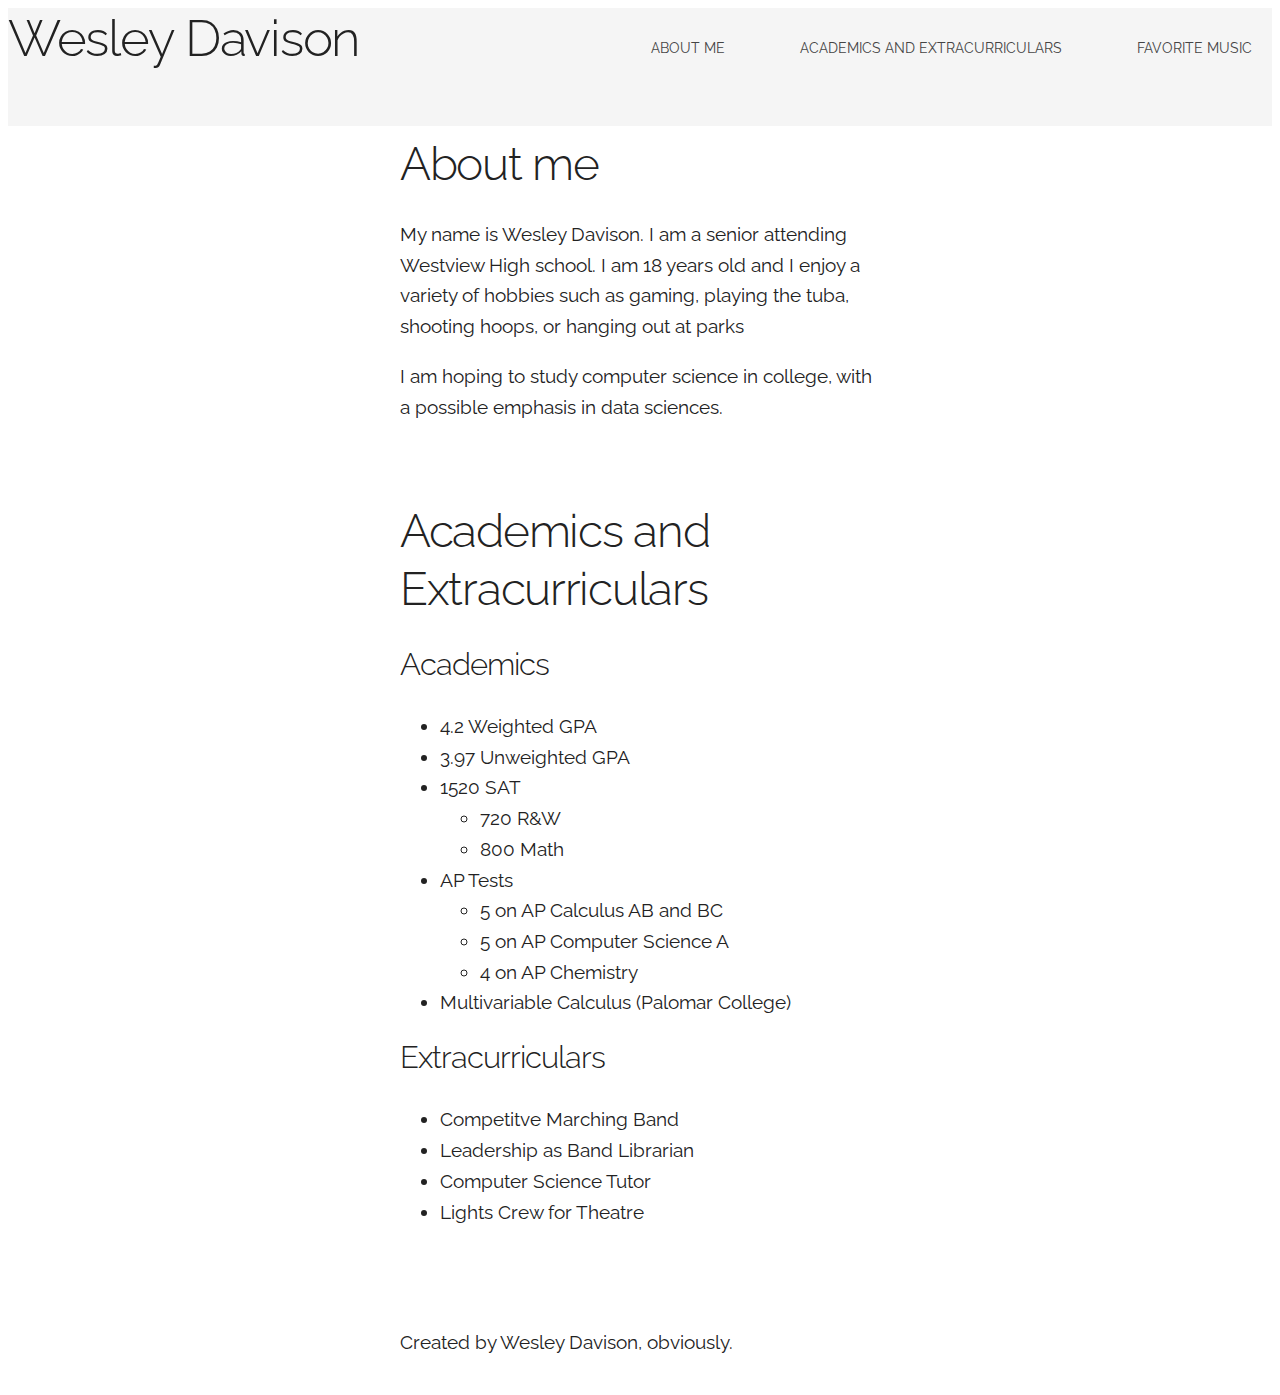
<file: index.html>
<!DOCTYPE html>
<html>

    <!-- Title of the webpage -->
    <head>
        <!-- Basic Page Needs
        –––––––––––––––––––––––––––––––––––––––––––––––––– -->
        <meta charset="utf-8">
        <title>Wesley's Website</title>
        <link rel="stylesheet" href="stylesheet.css">
        <link href="//fonts.googleapis.com/css?family=Raleway:400,300,600" rel="stylesheet" type="text/css">
    </head>

    <body >
        <!-- Use for linking to other pages -->
        
        <header>
            <nav>
                <ul>
                    <li><a href="#aboutme">About me</a><br></li>
                    <li><a href="#info">Academics and Extracurriculars</a></li>
                    <li><a href="music.html">Favorite Music</a></li>
                </ul> 
            </nav>
            <h1>Wesley Davison</h1><br>
            
        </header>
        
        <main class="container">
        <!-- About Me -->
        <section class="">
            <h2>About me</h2>
            <article>
                <p>My name is Wesley Davison. I am a senior attending Westview High school. I am 18 years old and I enjoy
                a variety of hobbies such as gaming, playing the tuba, shooting hoops, or hanging out at parks
                </p> 
                <p>I am hoping to study computer science in college, with a possible emphasis in data sciences.</p>
                
            </article>
            <br><br>
        </section>

        <!-- Academics and Extracurriculars -->
        <section class="">
            <h2>Academics and Extracurriculars</h2> 
            <h4>Academics</h4>
            <article>
                <ul>
                    <li>4.2 Weighted GPA</li>
                    <li>3.97 Unweighted GPA</li>
                    <li>1520 SAT</li>
                        <ul>
                            <li>720 R&W</li>
                            <li>800 Math</li>
                        </ul>
                    <li>AP Tests</li>
                        <ul>
                            <li>5 on AP Calculus AB and BC</li>
                            <li>5 on AP Computer Science A</li>
                            <li>4 on AP Chemistry</li>
                        </ul>
                    <li>Multivariable Calculus (Palomar College)</li>
                </ul>
            </article>
            <h4>Extracurriculars</h4>
            <article>
                <ul>
                    <li>Competitve Marching Band </li>
                    <li>Leadership as Band Librarian</li>
                    <li>Computer Science Tutor</li>
                    <li>Lights Crew for Theatre</li>
                </ul>
            </article>
            <br><br>
        </section>

        

       
        <footer>
            <p>Created by Wesley Davison, obviously.</p>
        </footer>

    </body> 
     
</html>
</file>
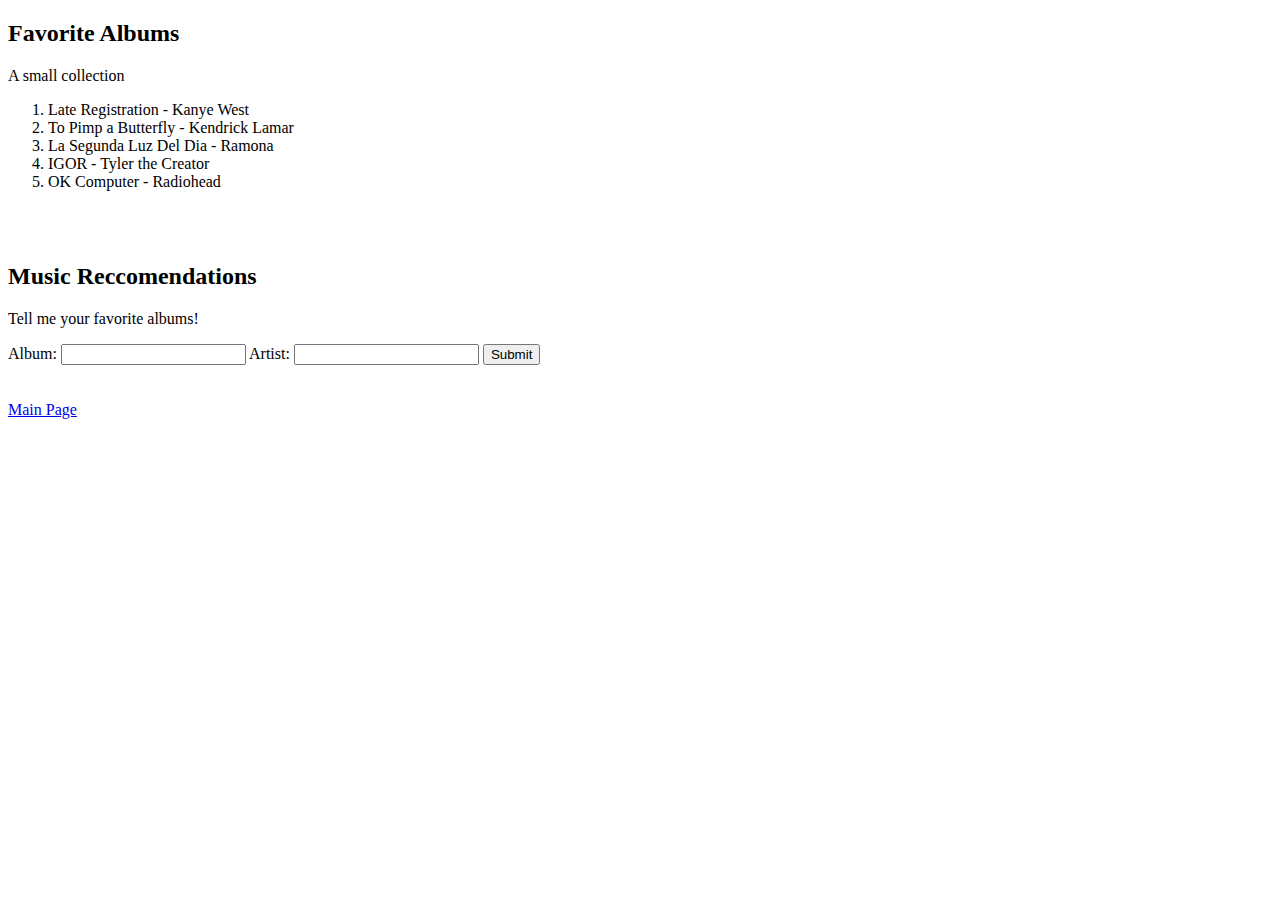
<file: music.html>
<!DOCTYPE html>
<html>
     <!-- Title of the webpage -->
     <head>
        <title>Favorite Music</title>
    </head>
    <body>
        <main>
            <!-- Music List -->
            <section>
                <h2>Favorite Albums</h2>
                <article>
                    <p>A small collection</p>
                    <ol>
                        <li>Late Registration - Kanye West</li>
                        <li>To Pimp a Butterfly - Kendrick Lamar</li>
                        <li>La Segunda Luz Del Dia - Ramona</li>
                         <li>IGOR - Tyler the Creator</li>
                        <li>OK Computer - Radiohead</li>
                    </ol>
                </article>
                <br><br>
            </section>
            <!-- Form -->
            <section>
                <h2>Music Reccomendations</h2>
                <p>Tell me your favorite albums!</p>
                <form method="GET" action="/results.txt">
                    <label for="album">Album:</label>
                    <input type="text" name="album" id="album" required>
                    <label for="artist">Artist:</label>
                    <input type="text" name="artist" id="artist" required>
                    <input type="submit" value="Submit" id="submit">
                </form>
                <br><br>
            </section>
        </main>
        <nav>
            <a href="index.html">Main Page</a><br> 
        </nav>
    </body>
</html>
</file>
<file: stylesheet.css>
/* Typography
–––––––––––––––––––––––––––––––––––––––––––––––––– */
html {
    font-size: 80%; }
h1, h2, h3, h4, h5, h6 {
    margin-top: 0;
    margin-bottom: 2rem;
    font-weight: 300; }
  h1 { font-size: 4.0rem; line-height: 1.2;  letter-spacing: -.1rem;}
  h2 { font-size: 3.6rem; line-height: 1.25; letter-spacing: -.1rem; }
  h3 { font-size: 3.0rem; line-height: 1.3;  letter-spacing: -.1rem; }
  h4 { font-size: 2.4rem; line-height: 1.35; letter-spacing: -.08rem; }
  h5 { font-size: 1.8rem; line-height: 1.5;  letter-spacing: -.05rem; }
  h6 { font-size: 1.5rem; line-height: 1.6;  letter-spacing: 0; }
body {
  font-size: 1.5em; /* currently ems cause chrome bug misinterpreting rems on body element */
  line-height: 1.6;
  font-weight: 400;
  font-family: "Raleway", "HelveticaNeue", "Helvetica Neue", Helvetica, Arial, sans-serif;
  color: #222; }  

  .he{
    padding: 60px;
    text-align: center;
    color: white;
    font-size: 30px;
    background-size: contain;
    background-position: center;
    background-image:url("images/headerpic.jpg");
    background-repeat: no-repeat;
  }
  header{
    background:#F5F5F5;
  }
  header::after{
      content: '';
      display: table;
      clear: both;
  }
  nav{
      float: right;
  }
  nav ul{
      margin: 0;
      padding: 0;
      list-style: none;
  }
  nav li{
      display: inline-block;
      margin-left: 50px;
      margin-right: 20px;
      padding-top: 23px;
  }
  nav a{
      color: #444;
      text-decoration: none;
      text-transform: uppercase;
      font-size: 14px;
  }

  nav a:hover{
      color: #000;
  }

.container{
    box-sizing: border-box;
    width: 500px;
    border: 5px black;
    margin: auto;
    padding: 10px 10px
}
</file>
